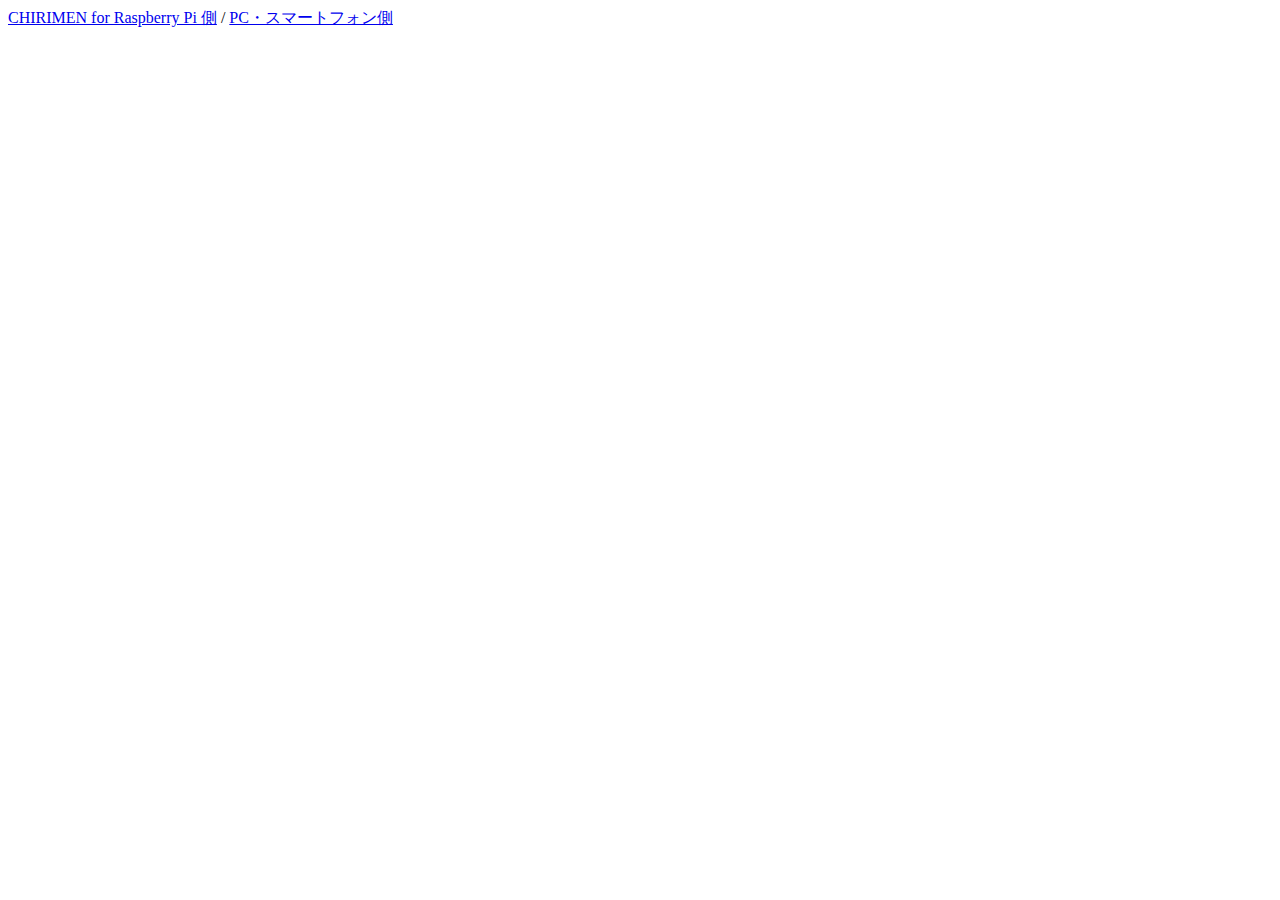
<file: sample/chirimen-oh-chirimen-remote-others-camera/index.html>
<!DOCTYPE html>
<html>
  <head>
    <meta charset="UTF-8" />
    <meta name="viewport" content="width=device-width" />
    <title>REMOTE-I2C-SHT30</title>
  </head>
  <body>
    <a href="./RPi.html">CHIRIMEN for Raspberry Pi 側</a>
    /
    <a href="./pc.html">PC・スマートフォン側</a>
  </body>
</html>
</file>
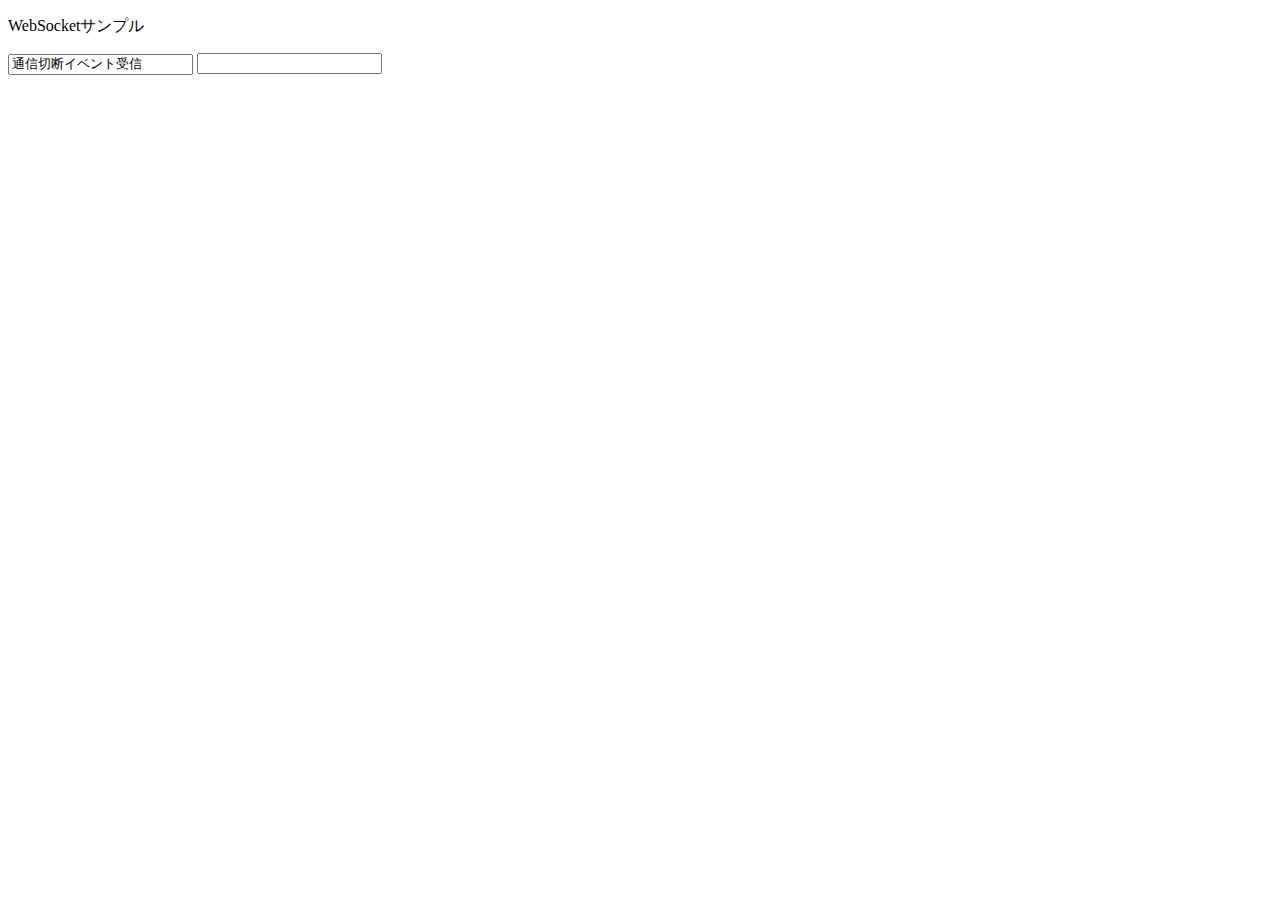
<file: WebSocket/webSocketTest.html>
<!------参考：https://qiita.com/Zumwalt/items/060ae7654c9dfe538ee7------>




<!DOCTYPE html>
<html>
  <head>
    <meta charset="utf-8">
  </head>
  <body>
    <p>WebSocketサンプル</p>
    <input id="eventType">
    <input id="dispMsg">
  </body>
</html>

<script type="text/javascript">

    //WebSocket接続
    var connection = new WebSocket("ws://localhost:8000/ws/");

    //接続通知
    connection.onopen = function(event) {
        document.getElementById( "eventType" ).value = "通信接続イベント受信";
        document.getElementById( "dispMsg" ).value = event.data;
    };

    //エラー発生
    connection.onerror = function(error) {
        document.getElementById( "eventType" ).value = "エラー発生イベント受信";
        document.getElementById( "dispMsg" ).value = error.data;
    };

    //メッセージ受信
    connection.onmessage = function(event) {
        document.getElementById( "eventType" ).value = "メッセージ受信";
        document.getElementById( "dispMsg" ).value = event.data;
    };

    //切断
    connection.onclose = function() {
        document.getElementById( "eventType" ).value = "通信切断イベント受信";
        document.getElementById( "dispMsg" ).value = "";
    };
</script>
</file>
